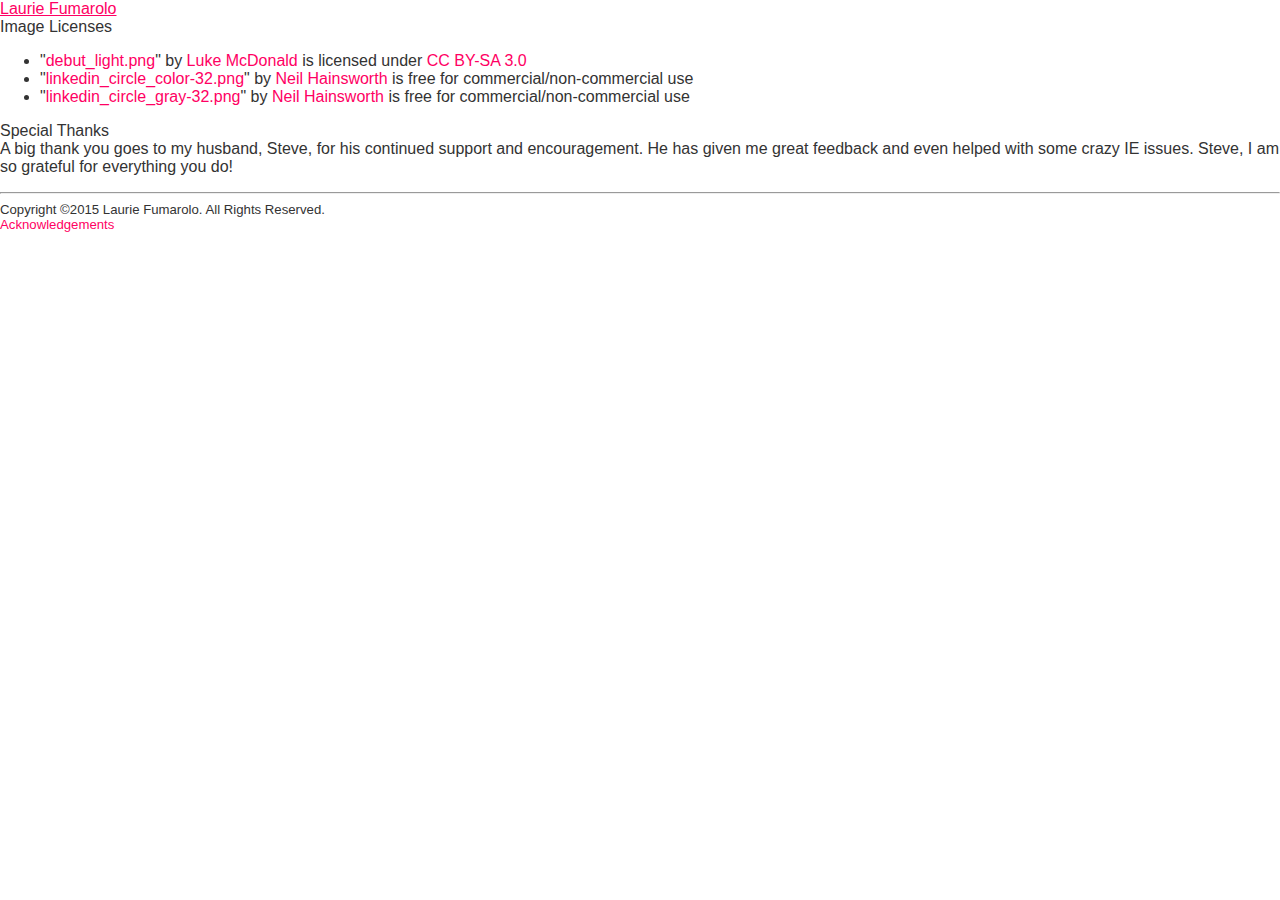
<file: publish/acknowledgements.html>
<!DOCTYPE html>
<html lang="en">
<head>
<meta charset="utf-8" />
<!-- Prevents zoomed-out look on mobile devices -->
<meta name="viewport" content="width=device-width, initial-scale=1, maximum-scale=1, user-scalable=0" />

<!-- Favicon -->
<link rel="apple-touch-icon" sizes="57x57" href="/favicon/apple-icon-57x57.png">
<link rel="apple-touch-icon" sizes="60x60" href="/favicon/apple-icon-60x60.png">
<link rel="apple-touch-icon" sizes="72x72" href="/favicon/apple-icon-72x72.png">
<link rel="apple-touch-icon" sizes="76x76" href="/favicon/apple-icon-76x76.png">
<link rel="apple-touch-icon" sizes="114x114" href="/favicon/apple-icon-114x114.png">
<link rel="apple-touch-icon" sizes="120x120" href="/favicon/apple-icon-120x120.png">
<link rel="apple-touch-icon" sizes="144x144" href="/favicon/apple-icon-144x144.png">
<link rel="apple-touch-icon" sizes="152x152" href="/favicon/apple-icon-152x152.png">
<link rel="apple-touch-icon" sizes="180x180" href="/favicon/apple-icon-180x180.png">
<link rel="icon" type="image/png" sizes="192x192" href="/favicon/android-icon-192x192.png">
<link rel="icon" type="image/png" sizes="32x32" href="/favicon/favicon-32x32.png">
<link rel="icon" type="image/png" sizes="96x96" href="/favicon/favicon-96x96.png">
<link rel="icon" type="image/png" sizes="16x16" href="/favicon/favicon-16x16.png">
<link rel="manifest" href="/favicon/manifest.json">
<meta name="msapplication-TileColor" content="#EFEDEE">
<meta name="msapplication-TileImage" content="/favicon/ms-icon-144x144.png">
<meta name="theme-color" content="#EFEDEE">

<title>Laurie Fumarolo | Acknowledgements</title>

<link href="http://fonts.googleapis.com/css?family=Open+Sans+Condensed:700,300" rel="stylesheet" type="text/css">
<link href="http://fonts.googleapis.com/css?family=Codystar" rel="stylesheet" type="text/css">
<link href="css/styles.css" rel="stylesheet" type="text/css">

<!--[if lt IE 9]>
<script src="js/html5shiv.min.js"></script>
<![endif]-->

<!-- Google Analytics -->
<script>
  (function(i,s,o,g,r,a,m){i['GoogleAnalyticsObject']=r;i[r]=i[r]||function(){
  (i[r].q=i[r].q||[]).push(arguments)},i[r].l=1*new Date();a=s.createElement(o),
  m=s.getElementsByTagName(o)[0];a.async=1;a.src=g;m.parentNode.insertBefore(a,m)
  })(window,document,'script','//www.google-analytics.com/analytics.js','ga');

  ga('create', 'UA-60675441-1', 'auto');
  ga('send', 'pageview');
</script>
</head>
<body>
<div id="wrapper">
	<header>
		<div class="strike">
			<span class="siteHeader"><a href="index.html">Laurie Fumarolo</a></span>
		</div>
	</header>
	<div id="content">
		<section>
			<div class="strike strike_section">
				<span class="sectionHeader">Image Licenses</span>
			</div>

			<ul class="acknowledgementList">
				<li>&quot;<a href="http://www.transparenttextures.com/" target="_blank">debut_light.png</a>&quot; by <a href="http://lukemcdonald.com/" target="_blank">Luke McDonald</a> is licensed under <a href="https://creativecommons.org/licenses/by-sa/3.0/" target="_blank">CC BY-SA 3.0</a></li>
				<li>&quot;<a href="https://www.iconfinder.com/icons/107178/circle_color_linkedin_icon#size=32" target="_blank">linkedin_circle_color-32.png</a>&quot; by <a href="https://www.iconfinder.com/neilorangepeel" target="_blank">Neil Hainsworth</a> is free for commercial/non-commercial use</li>
				<li>&quot;<a href="https://www.iconfinder.com/icons/107149/circle_gray_linkedin_icon#size=32" target="_blank">linkedin_circle_gray-32.png</a>&quot; by <a href="https://www.iconfinder.com/neilorangepeel" target="_blank">Neil Hainsworth</a> is free for commercial/non-commercial use</li>
			</ul>
		</section>
		<section id="special_thanks">
			<div class="strike strike_section">
				<span class="sectionHeader">Special Thanks</span>
			</div>

			<p>A big thank you goes to my husband, Steve, for his continued support and encouragement. He has given me great feedback and even helped with some crazy IE issues. Steve, I am so grateful for everything you do!</p>
		</section>
	</div>
	<hr />
	<footer>
		<p>Copyright &copy;2015 Laurie Fumarolo. All Rights Reserved.</p>
		<p><a href="acknowledgements.html">Acknowledgements</a></p>
		<a class="social" href="http://linkedin.com/in/lauriefumarolo" target="_blank"></a>
	</footer>
</div>
</body>
</html>
</file>
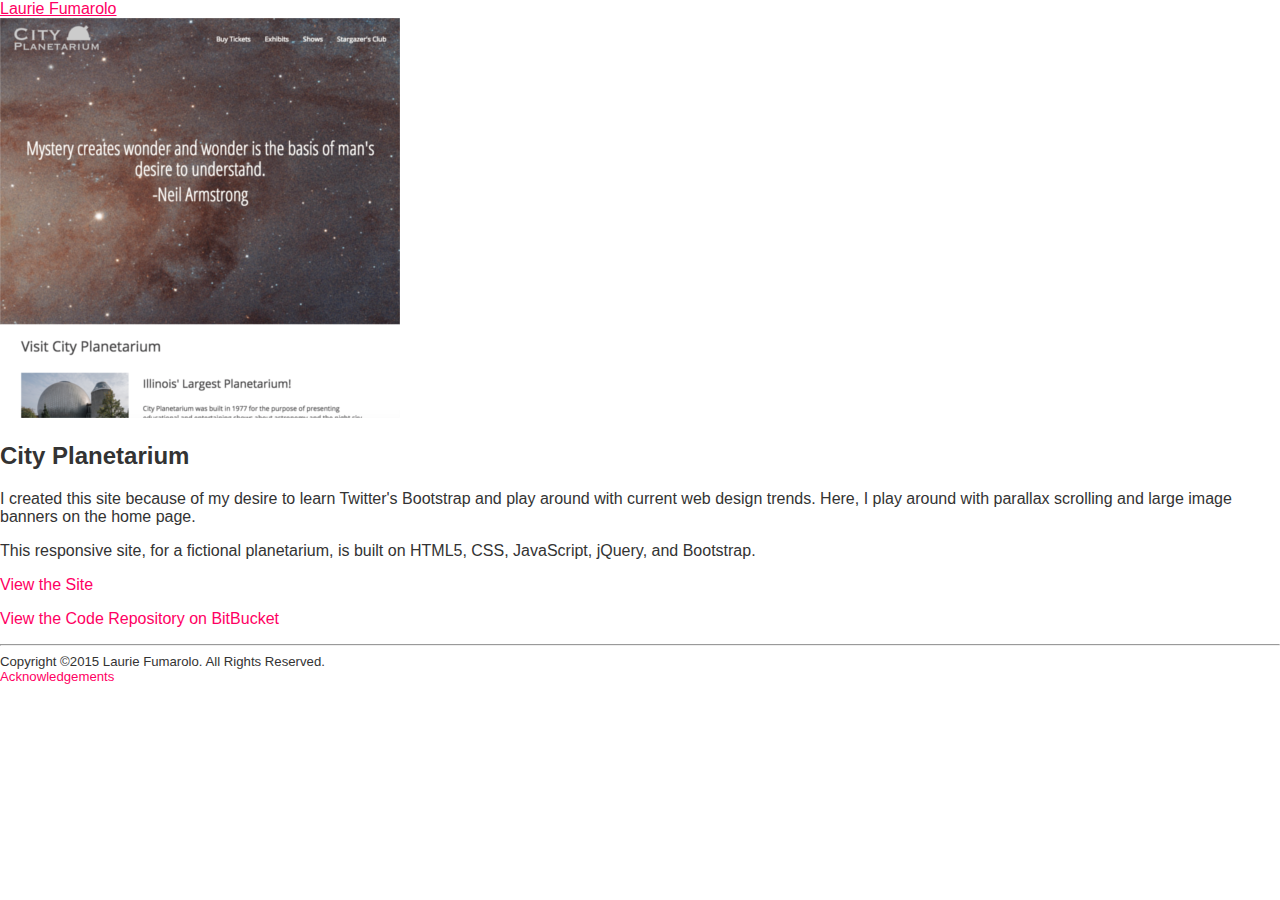
<file: publish/cityplanetarium.html>
<!DOCTYPE html>
<html lang="en">
<head>
<meta charset="utf-8" />
<!-- Prevents zoomed-out look on mobile devices -->
<meta name="viewport" content="width=device-width, initial-scale=1, maximum-scale=1, user-scalable=0" />

<!-- Favicon -->
<link rel="apple-touch-icon" sizes="57x57" href="/favicon/apple-icon-57x57.png">
<link rel="apple-touch-icon" sizes="60x60" href="/favicon/apple-icon-60x60.png">
<link rel="apple-touch-icon" sizes="72x72" href="/favicon/apple-icon-72x72.png">
<link rel="apple-touch-icon" sizes="76x76" href="/favicon/apple-icon-76x76.png">
<link rel="apple-touch-icon" sizes="114x114" href="/favicon/apple-icon-114x114.png">
<link rel="apple-touch-icon" sizes="120x120" href="/favicon/apple-icon-120x120.png">
<link rel="apple-touch-icon" sizes="144x144" href="/favicon/apple-icon-144x144.png">
<link rel="apple-touch-icon" sizes="152x152" href="/favicon/apple-icon-152x152.png">
<link rel="apple-touch-icon" sizes="180x180" href="/favicon/apple-icon-180x180.png">
<link rel="icon" type="image/png" sizes="192x192" href="/favicon/android-icon-192x192.png">
<link rel="icon" type="image/png" sizes="32x32" href="/favicon/favicon-32x32.png">
<link rel="icon" type="image/png" sizes="96x96" href="/favicon/favicon-96x96.png">
<link rel="icon" type="image/png" sizes="16x16" href="/favicon/favicon-16x16.png">
<link rel="manifest" href="/favicon/manifest.json">
<meta name="msapplication-TileColor" content="#EFEDEE">
<meta name="msapplication-TileImage" content="/favicon/ms-icon-144x144.png">
<meta name="theme-color" content="#EFEDEE">

<title>Laurie Fumarolo | City Planetarium</title>

<link href="http://fonts.googleapis.com/css?family=Open+Sans+Condensed:700,300" rel="stylesheet" type="text/css">
<link href="http://fonts.googleapis.com/css?family=Codystar" rel="stylesheet" type="text/css">
<link href="css/styles.css" rel="stylesheet" type="text/css">

<!--[if lt IE 9]>
<script src="js/html5shiv.min.js"></script>
<![endif]-->

<!-- Google Analytics -->
<script>
  (function(i,s,o,g,r,a,m){i['GoogleAnalyticsObject']=r;i[r]=i[r]||function(){
  (i[r].q=i[r].q||[]).push(arguments)},i[r].l=1*new Date();a=s.createElement(o),
  m=s.getElementsByTagName(o)[0];a.async=1;a.src=g;m.parentNode.insertBefore(a,m)
  })(window,document,'script','//www.google-analytics.com/analytics.js','ga');

  ga('create', 'UA-60675441-1', 'auto');
  ga('send', 'pageview');
</script>
</head>
<body>
<div id="wrapper">
	<header>
		<div class="strike">
			<span class="siteHeader"><a href="index.html">Laurie Fumarolo</a></span>
		</div>
	</header>
	<div id="content">
		<div class="project_img"><img src="images/cityplanetarium_screenshot.png" alt="City Planetarium" /></div>
		<div class="project_info">
			<h2>City Planetarium</h2>
			<p>I created this site because of my desire to learn Twitter's Bootstrap and play around with current web design trends. Here, I play around with parallax scrolling and large image banners on the home page.</p>
			<p>This responsive site, for a fictional planetarium, is built on HTML5, CSS, JavaScript, jQuery, and Bootstrap.</p>
			<p><a class="project_link" href="http://cityplanetarium.lauriefumarolo.com" target="_blank">View the Site</a></p>
			<p><a class="project_link" href="http://bitbucket.org/lcaires2/cityplanetarium" target="_blank">View the Code Repository on BitBucket</a></p>
		</div>
	</div>
	<hr />
	<footer>
		<p>Copyright &copy;2015 Laurie Fumarolo. All Rights Reserved.</p>
		<p><a href="acknowledgements.html">Acknowledgements</a></p>
		<a class="social" href="http://linkedin.com/in/lauriefumarolo" target="_blank"></a>
	</footer>
</div>
</body>
</html>
</file>
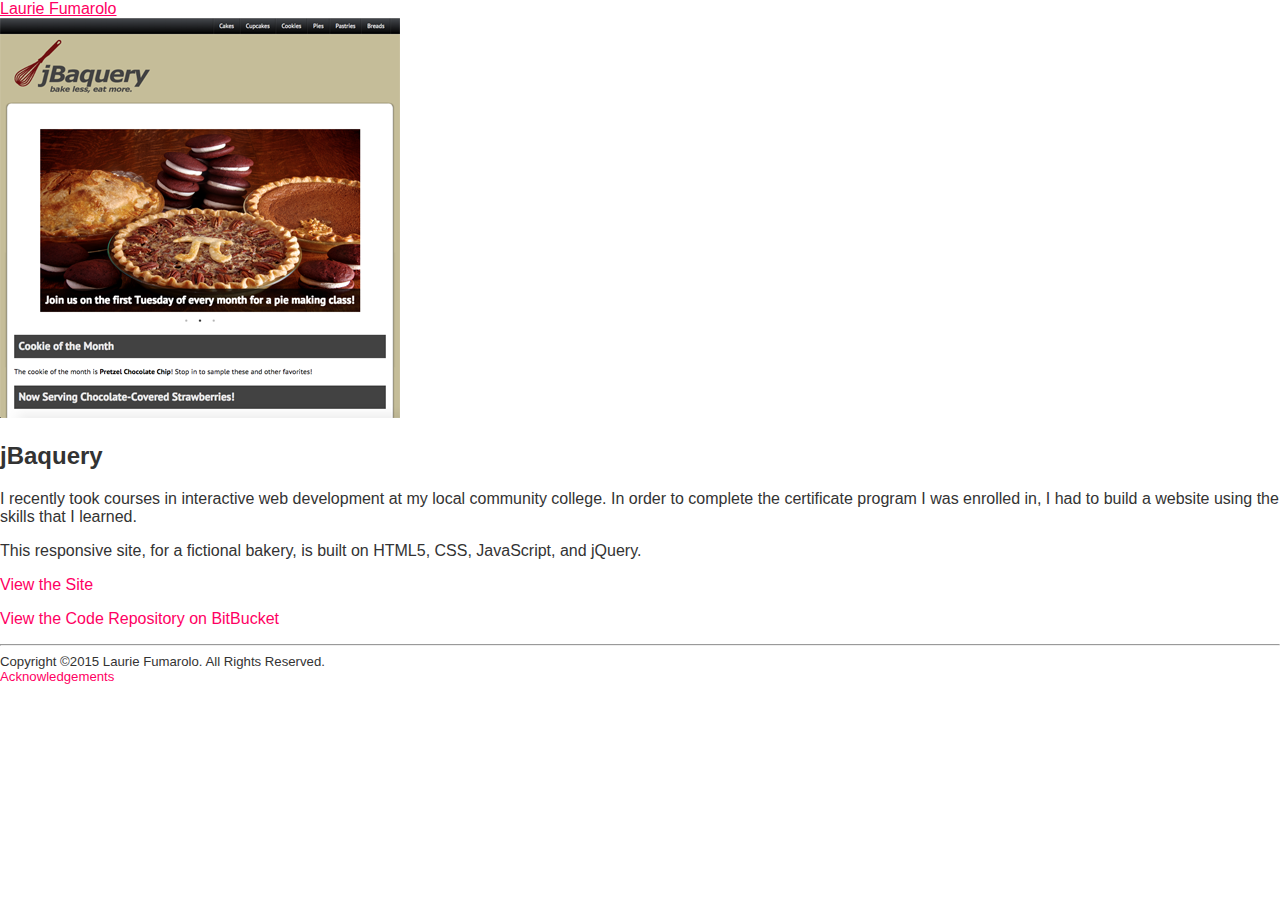
<file: publish/jbaquery.html>
<!DOCTYPE html>
<html lang="en">
<head>
<meta charset="utf-8" />
<!-- Prevents zoomed-out look on mobile devices -->
<meta name="viewport" content="width=device-width, initial-scale=1, maximum-scale=1, user-scalable=0" />

<!-- Favicon -->
<link rel="apple-touch-icon" sizes="57x57" href="/favicon/apple-icon-57x57.png">
<link rel="apple-touch-icon" sizes="60x60" href="/favicon/apple-icon-60x60.png">
<link rel="apple-touch-icon" sizes="72x72" href="/favicon/apple-icon-72x72.png">
<link rel="apple-touch-icon" sizes="76x76" href="/favicon/apple-icon-76x76.png">
<link rel="apple-touch-icon" sizes="114x114" href="/favicon/apple-icon-114x114.png">
<link rel="apple-touch-icon" sizes="120x120" href="/favicon/apple-icon-120x120.png">
<link rel="apple-touch-icon" sizes="144x144" href="/favicon/apple-icon-144x144.png">
<link rel="apple-touch-icon" sizes="152x152" href="/favicon/apple-icon-152x152.png">
<link rel="apple-touch-icon" sizes="180x180" href="/favicon/apple-icon-180x180.png">
<link rel="icon" type="image/png" sizes="192x192" href="/favicon/android-icon-192x192.png">
<link rel="icon" type="image/png" sizes="32x32" href="/favicon/favicon-32x32.png">
<link rel="icon" type="image/png" sizes="96x96" href="/favicon/favicon-96x96.png">
<link rel="icon" type="image/png" sizes="16x16" href="/favicon/favicon-16x16.png">
<link rel="manifest" href="/favicon/manifest.json">
<meta name="msapplication-TileColor" content="#EFEDEE">
<meta name="msapplication-TileImage" content="/favicon/ms-icon-144x144.png">
<meta name="theme-color" content="#EFEDEE">

<title>Laurie Fumarolo | jBaquery</title>

<link href="http://fonts.googleapis.com/css?family=Open+Sans+Condensed:700,300" rel="stylesheet" type="text/css">
<link href="http://fonts.googleapis.com/css?family=Codystar" rel="stylesheet" type="text/css">
<link href="css/styles.css" rel="stylesheet" type="text/css">

<!--[if lt IE 9]>
<script src="js/html5shiv.min.js"></script>
<![endif]-->

<!-- Google Analytics -->
<script>
  (function(i,s,o,g,r,a,m){i['GoogleAnalyticsObject']=r;i[r]=i[r]||function(){
  (i[r].q=i[r].q||[]).push(arguments)},i[r].l=1*new Date();a=s.createElement(o),
  m=s.getElementsByTagName(o)[0];a.async=1;a.src=g;m.parentNode.insertBefore(a,m)
  })(window,document,'script','//www.google-analytics.com/analytics.js','ga');

  ga('create', 'UA-60675441-1', 'auto');
  ga('send', 'pageview');
</script>
</head>
<body>
<div id="wrapper">
	<header>
		<div class="strike">
			<span class="siteHeader"><a href="index.html">Laurie Fumarolo</a></span>
		</div>
	</header>
	<div id="content">
		<div class="project_img"><img src="images/jBaquery_screenshot.png" alt="jBaquery" /></div>
		<div class="project_info">
			<h2>jBaquery</h2>
			<p>I recently took courses in interactive web development at my local community college. In order to complete the certificate program I was enrolled in, I had to build a website using the skills that I learned.</p>
			<p>This responsive site, for a fictional bakery, is built on HTML5, CSS, JavaScript, and jQuery.</p>
			<p><a class="project_link" href="http://jbaquery.lauriefumarolo.com" target="_blank">View the Site</a></p>
			<p><a class="project_link" href="http://bitbucket.org/lcaires2/jbaquery" target="_blank">View the Code Repository on BitBucket</a></p>
		</div>
	</div>
	<hr />
	<footer>
		<p>Copyright &copy;2015 Laurie Fumarolo. All Rights Reserved.</p>
		<p><a href="acknowledgements.html">Acknowledgements</a></p>
		<a class="social" href="http://linkedin.com/in/lauriefumarolo" target="_blank"></a>
	</footer>
</div>
</body>
</html>
</file>
<file: publish/css/styles.css>
html, body {
	height: 100%;
	margin: 0;
	padding: 0;
	color: #333;
	font-family: 'Roboto', sans-serif;
}

body {
	display: flex;
	flex-direction: column;
}

h1 {
	margin-top: 30px;
	margin-bottom: 30px;
	font-size: 3rem;
	font-family: 'Shadows Into Light', cursive;
	line-height: 1;
}

@media (min-width: 768px) {
	h1 {
		font-size: 4.5rem;
	}
}

h2 {
	font-size: 1.25rem;
	font-family: 'Open Sans', sans-serif;
}

@media (min-width: 768px) {
	h2 {
		font-size: 1.5rem;
	}
}

a:link, a:visited {
	color: #FF0063;
	text-decoration: none;
}

a:hover, a:focus {
	text-decoration: underline;
}

p {
	margin-top: 0;
}

.icons-svg {
	display: none;
}

.container {
	flex: 1 0 auto;
	max-width: 1280px;
	margin: 0 auto;
	padding-left: 24px;
	padding-right: 24px;
}

/* Header and Footer Styles */

footer {
	flex-shrink: 0;
}

header .container {
	text-align: center;
	border-bottom: 1px solid #ccc;
}

footer .container {
	padding-top: 24px;
	padding-bottom: 24px;
	text-align: center;
	border-top: 1px solid #ccc;
}

@media (min-width: 768px) {
	header .container, footer .container {
		display: flex;
		align-items: center;
		justify-content: space-between;
	}

	header .container {
		margin-bottom: 50px;
	}

	footer .container {
		margin-top: 50px;
	}
}

h1 a:link, h1 a:visited {
	color: #333;
}

h1 a:hover, h1 a:focus {
	text-decoration: none;
}

footer p {
	margin-bottom: 30px;
	font-size: 0.825rem;
}

@media (min-width: 768px) {
	footer p {
		margin-bottom: 0;
	}
}

.icon-linkedin svg {
	width: 36px;
	height: 36px;
	fill: #FF0063;
}

.linkedin:hover .icon-linkedin svg, .linkedin:focus .icon-linkedin svg {
	fill: #99003b;
}

/* Content Styles */

.link--skipToMain {
    position: absolute;
    left: -999px;
    top: 0;
    padding: 10px;
    z-index: 200;
}

.link--skipToMain:focus {
	left: 0;
}

.card {
	margin-top: 50px;
	margin-bottom: 50px;
	padding-top: 50px;
	border-top: 1px solid #ccc;
}

.card:first-child {
	padding-top: 0;
	border-top: none;
}

@media (min-width: 768px) {
	.cards {
		display: flex;
		flex-wrap: wrap;
	}

	.card {
		width: 50%;
		margin-top: 36px;
		margin-bottom: 36px;
		padding-top: 0;
		border-top: none;
	}
}

.card img {
	display: block;
	width: 90%;
	max-width: 400px;
	margin: 0 auto 36px;
}

@media (min-width: 768px) {
	.card h2, .card p {
		padding-left: 36px;
		padding-right: 36px;
	}
}
</file>
